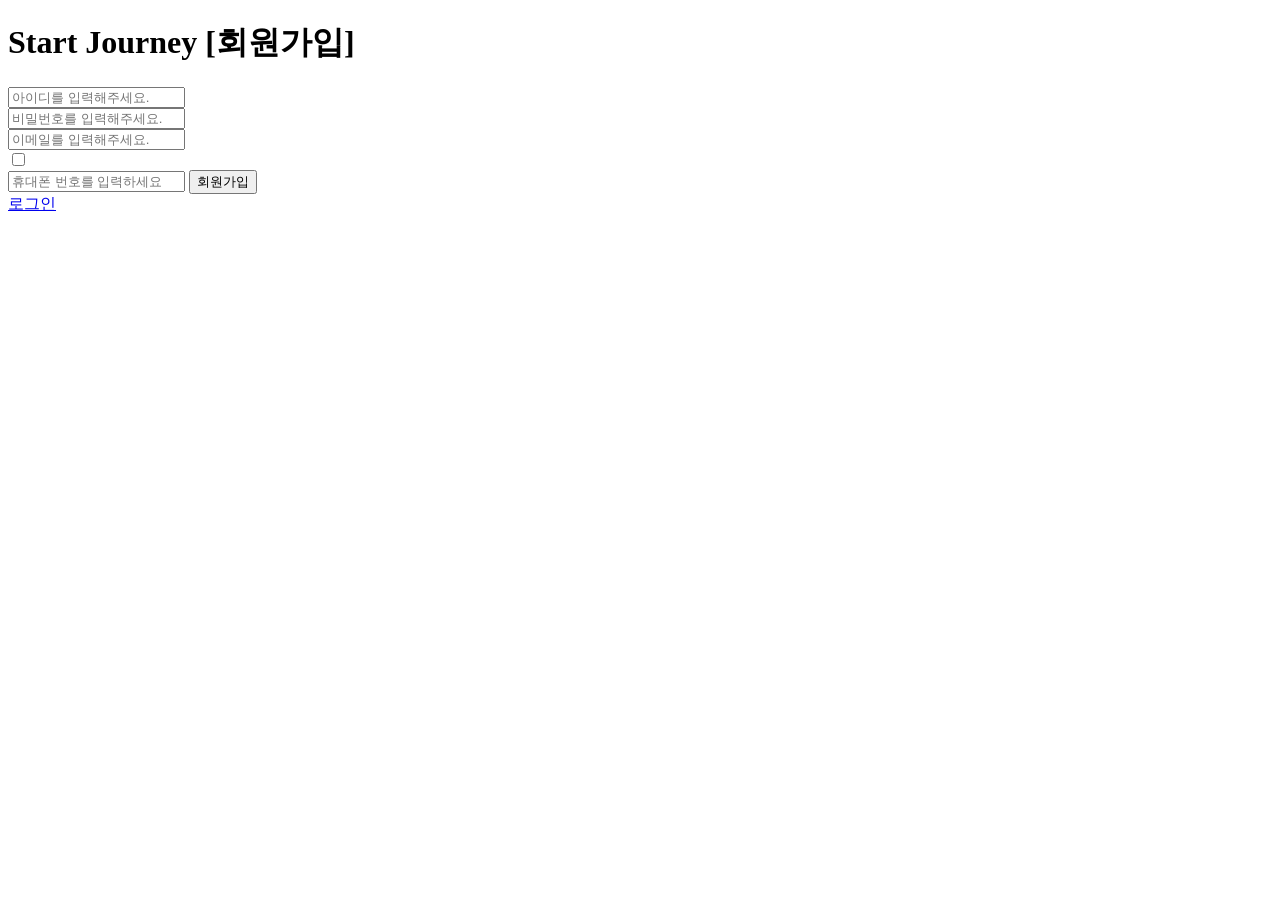
<file: src/main/resources/templates/login/join.html>
<!DOCTYPE html>
<html lang="en">
<head>
    <meta charset="UTF-8">
    <meta name="viewport" content="width=device-width, initial-scale=1.0">
    <title>JoinPage</title>
</head>
<body>
    <h1>Start Journey [회원가입]</h1>
    <form action="/joinPage" method="post">
        <input type="text" name="userId" placeholder="아이디를 입력해주세요." />
        <br/>
        <input type="password" name="pwd" placeholder="비밀번호를 입력해주세요." />
        <br/>
        <input type="email" name="email" placeholder="이메일를 입력해주세요." />
        <br/>
        <input type="checkbox" name="sex" placeholder="성별을 선택하세요."/>
        <br/>
        <input type="tel" name="phone" placeholder="휴대폰 번호를 입력하세요"/>
        <input type="submit" value="회원가입" />
    </form>
    <a href="/loginPage">로그인</a>
</body>
</html>
</file>
